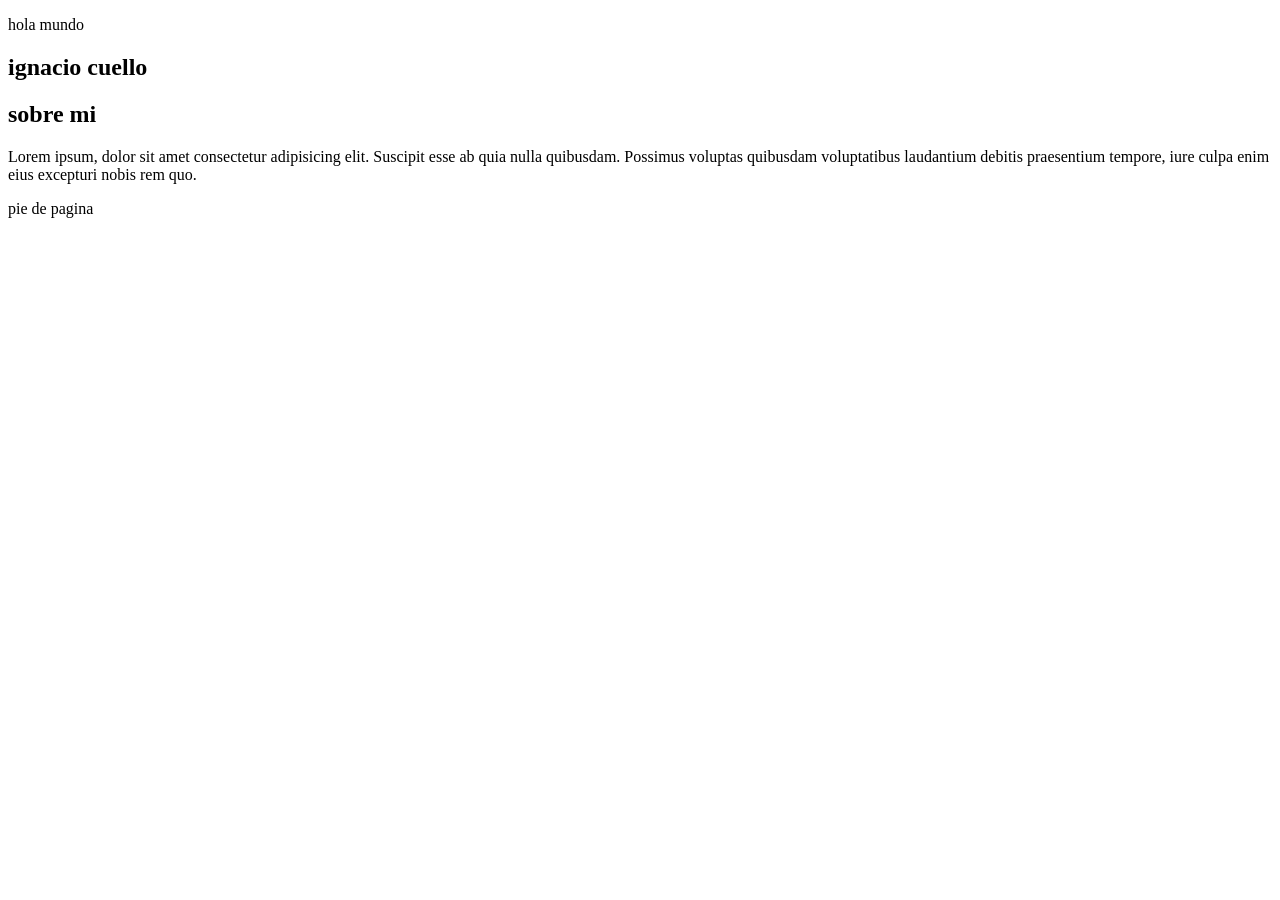
<file: clase 01/index.html>
<!DOCTYPE html>
<html lang="en">
<head>
    <meta charset="UTF-8">
    <meta name="viewport" content="width=device-width, initial-scale=1.0">
    <title>Document</title>
</head>
<body>
    <p>hola mundo</p>

    <!-- encabezado -->
    <header>
        <nav>

        </nav>
    </header>
    <!-- fin de encabezado -->

    <main>
        <section>
            <h1>ignacio cuello</h1>

            <h2>sobre mi</h2>
            <p>Lorem ipsum, dolor sit amet consectetur adipisicing elit. Suscipit esse ab quia nulla quibusdam. Possimus voluptas quibusdam voluptatibus laudantium debitis praesentium tempore, iure culpa enim eius excepturi nobis rem quo.
            </p>
        </section>
    </main>
    <footer> pie de pagina </footer>
</body>
</html>
</file>
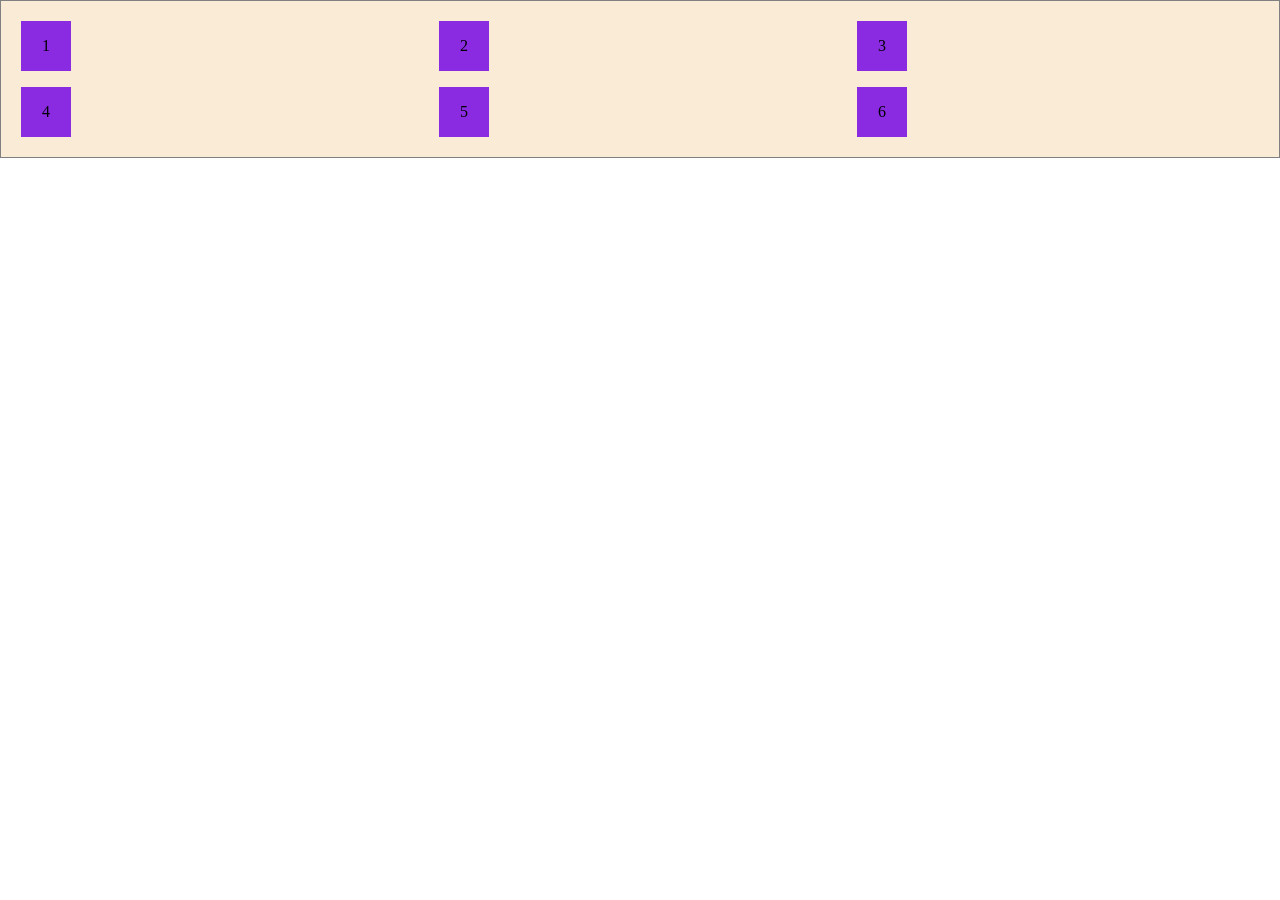
<file: clase 04/index.html>
<!DOCTYPE html>
<html lang="en">
<head>
    <meta charset="UTF-8">
    <meta name="viewport" content="width=device-width, initial-scale=1.0">
    <title>Document</title>
    <link rel="stylesheet" href="style.css">
</head>
<body>

    <div class="grid-container">
        <div class="grid-item item1">1</div>
        <div class="grid-item item2">2</div>
        <div class="grid-item item3">3</div>
        <div class="grid-item item4">4</div>
        <div class="grid-item item5">5</div>
        <div class="grid-item item6">6</div>
    </div>
    
</body>
</html>
</file>
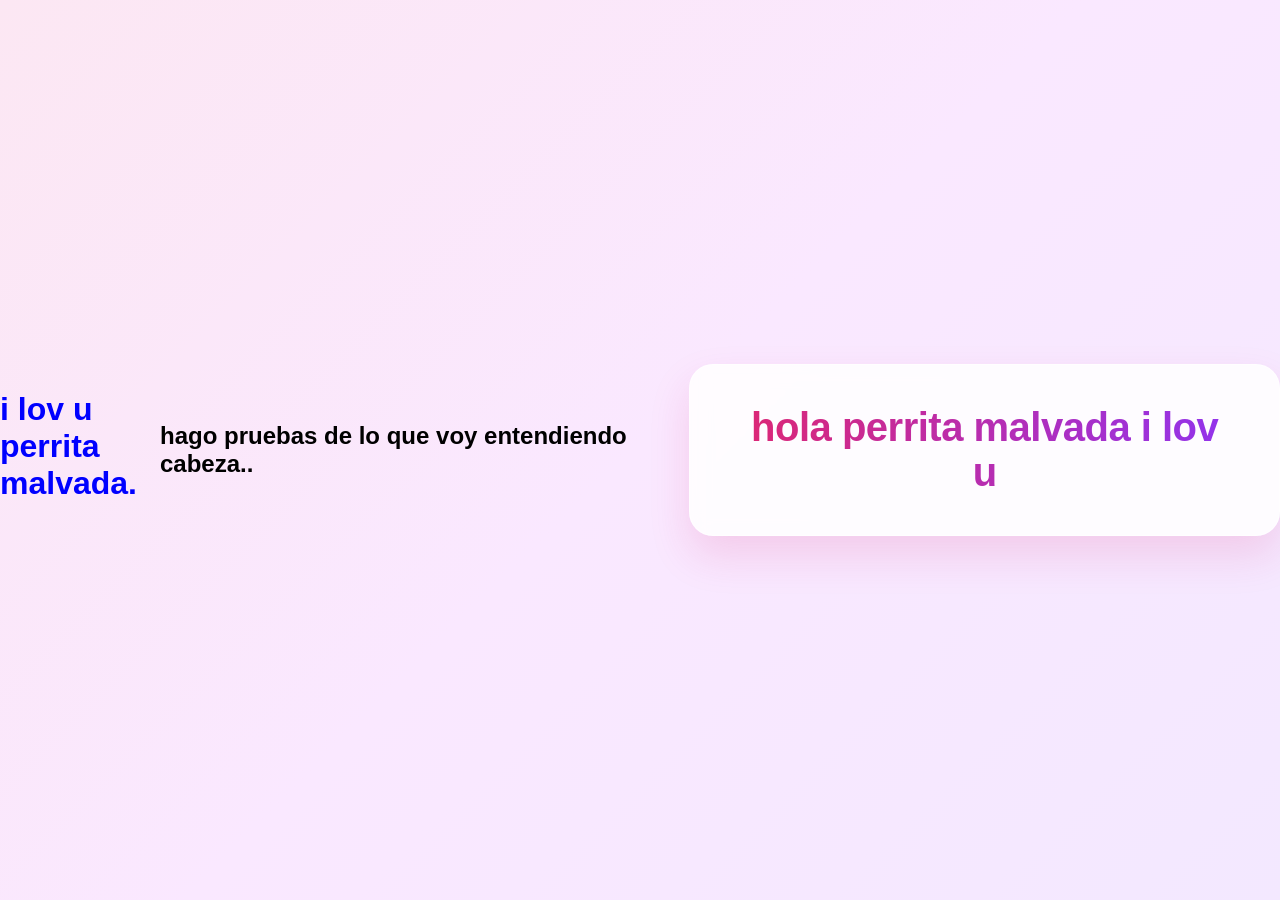
<file: PRUEBAS/index.html>
<!DOCTYPE html>
<html lang="en">
<head>
    <meta charset="UTF-8">
    <meta name="viewport" content="width=device-width, initial-scale=1.0">
    <title>Document</title>
    <link rel="stylesheet" href="./stylepruebas.css">
</head>
<body class="body">
        
    <div class="div1">
        <h1 class="h1">
            i lov u perrita malvada.
        </h1>
    </div>

    <div class="div2">
        <h2 class="h2">hago pruebas de lo que voy entendiendo cabeza..</h2>
    </div>

    <div class="contenedor-saludo">

        <h1 class="titulo-saludo">hola perrita malvada i lov u</h1>
        
     </div>






</body>
</html>
</file>
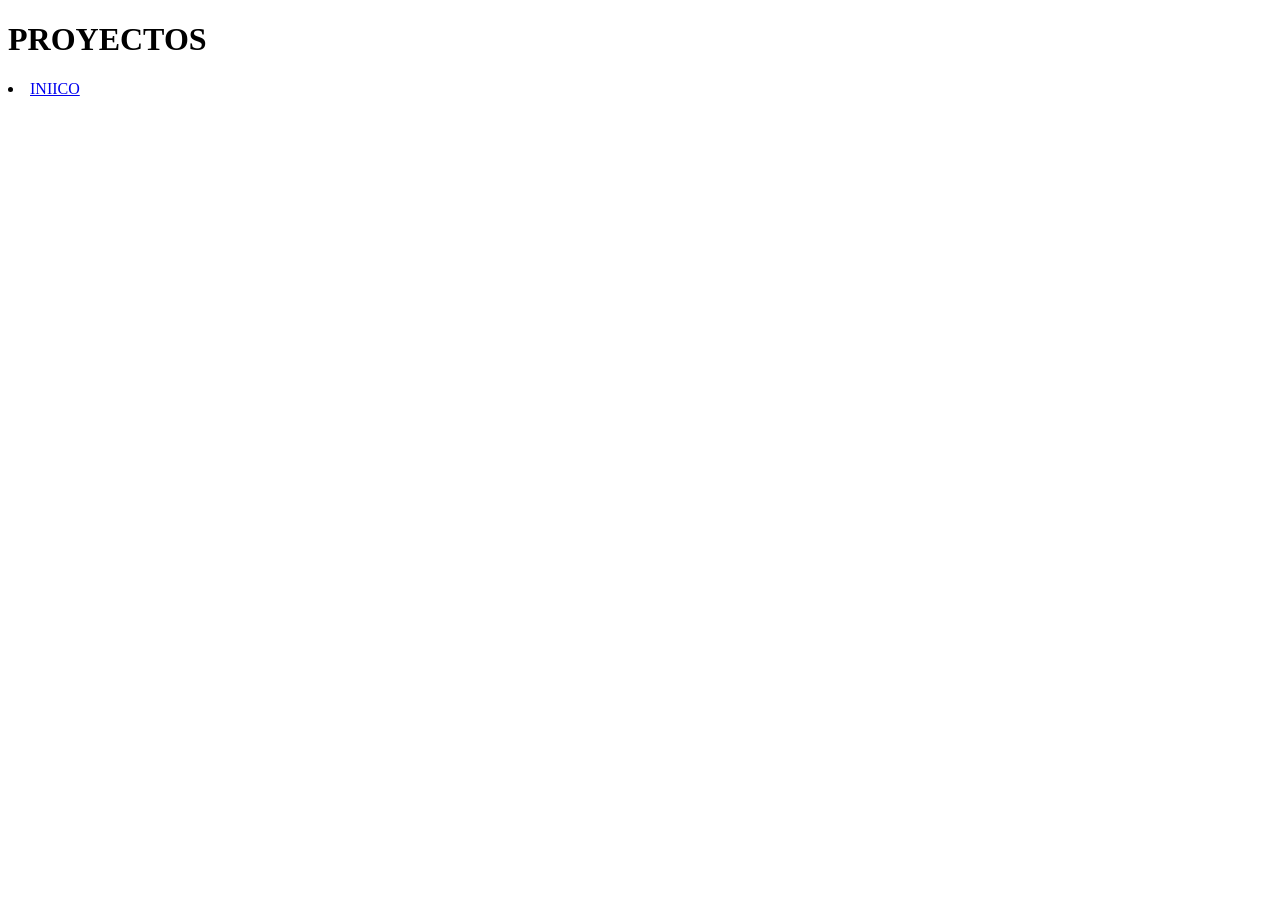
<file: clase 02/pages/proyectos.html>
<!DOCTYPE html>
<html lang="en">
<head>
    <meta charset="UTF-8">
    <meta name="viewport" content="width=device-width, initial-scale=1.0">
    <title>Proyectos</title>
</head>
<body>
    <h1>PROYECTOS</h1>
    <header>
        <nav>
            <li><a href="../index.html">INIICO</a></li>
        </nav>
    </header>
</body>
</html>
</file>
<file: clase 04/style.css>
* {
    margin: 0;
    padding: 0;
    box-sizing: border-box;
}

.grid-container {
    display: grid;
    background-color: antiquewhite;
    padding: 20px;
    border: 1px solid gray;
    gap: 1rem;
/* 
    grid-template-columns: 300px 200px 300px;
    grid-template-columns: 1fr 2fr 1fr;
    grid-template-columns: repeat(3, 150px); */
    grid-template-columns: auto auto auto;
    grid-template-columns: minmax();
}

.grid-item {
    padding: 1rem;
    text-align: center;
    background-color: blueviolet;
    width: 50px;
    height: 50px;

}
</file>
<file: PRUEBAS/stylepruebas.css>
html{
    font-size: 16px;
}



.div1{
    color: aqua;
    height: 10rem;
}

.h1{
    color: blue;
    width: 10rem;
}

/* Estilos generales para centrar en la pantalla y dar fondo */
body {
  margin: 0;
  height: 100vh;
  display: flex;
  justify-content: center;
  align-items: center;
  background: linear-gradient(135deg, #fce7f3 0%, #fae8ff 50%, #f3e8ff 100%);
  font-family: 'Segoe UI', Tahoma, Geneva, Verdana, sans-serif;
}

/* Estilos del div contenedor */
.contenedor-saludo {
  background: rgba(255, 255, 255, 0.85);
  padding: 40px 60px;
  border-radius: 24px;
  box-shadow: 0 20px 40px rgba(219, 39, 119, 0.15);
  backdrop-filter: blur(10px);
  text-align: center;
  border: 1px solid rgba(255, 255, 255, 0.6);
}

/* Estilos del h1 con colores lindos (degradado de texto) */
.titulo-saludo {
  margin: 0;
  font-size: 2.5rem;
  font-weight: 800;
  background: linear-gradient(to right, #db2777, #9333ea);
  -webkit-background-clip: text;
  -webkit-text-fill-color: transparent;
  letter-spacing: -0.5px;
}
</file>
